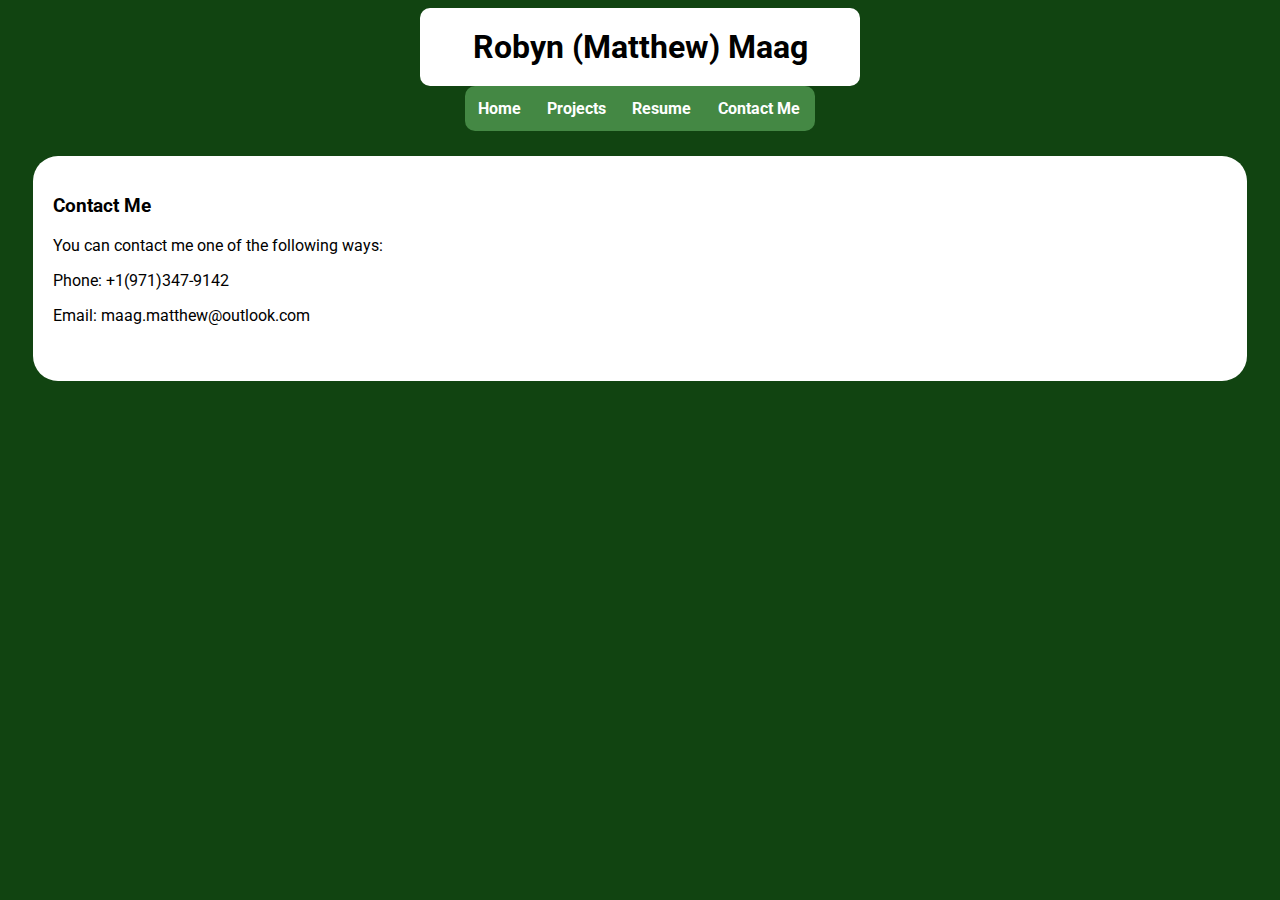
<file: contact.html>
<!DOCTYPE html>
<html>
    <title>Contact Me</title>
    <link rel="stylesheet" href="style.css" />
    <header>
        <h1 class="title">Robyn (Matthew) Maag</h1>
        <table class="navmenu">
            <tr>
                <th><a class="navitem" href="index.html">Home</a></th>
                <th><a class="navitem" href="projects.html">Projects</a></th>
                <th><a class="navitem" href="resume.html">Resume</a></th>
                <th><a class="navitem" href="contact.html">Contact Me</a></th>
            </tr>
        </table>
    </header>
    <body>
        <div class="textbody">
            <h3>Contact Me</h3>
            <p>You can contact me one of the following ways:</p>
            <p>Phone: +1(971)347-9142</p>
            <p>Email: maag.matthew@outlook.com</p>
        </div>
    </body>
</html>
</file>
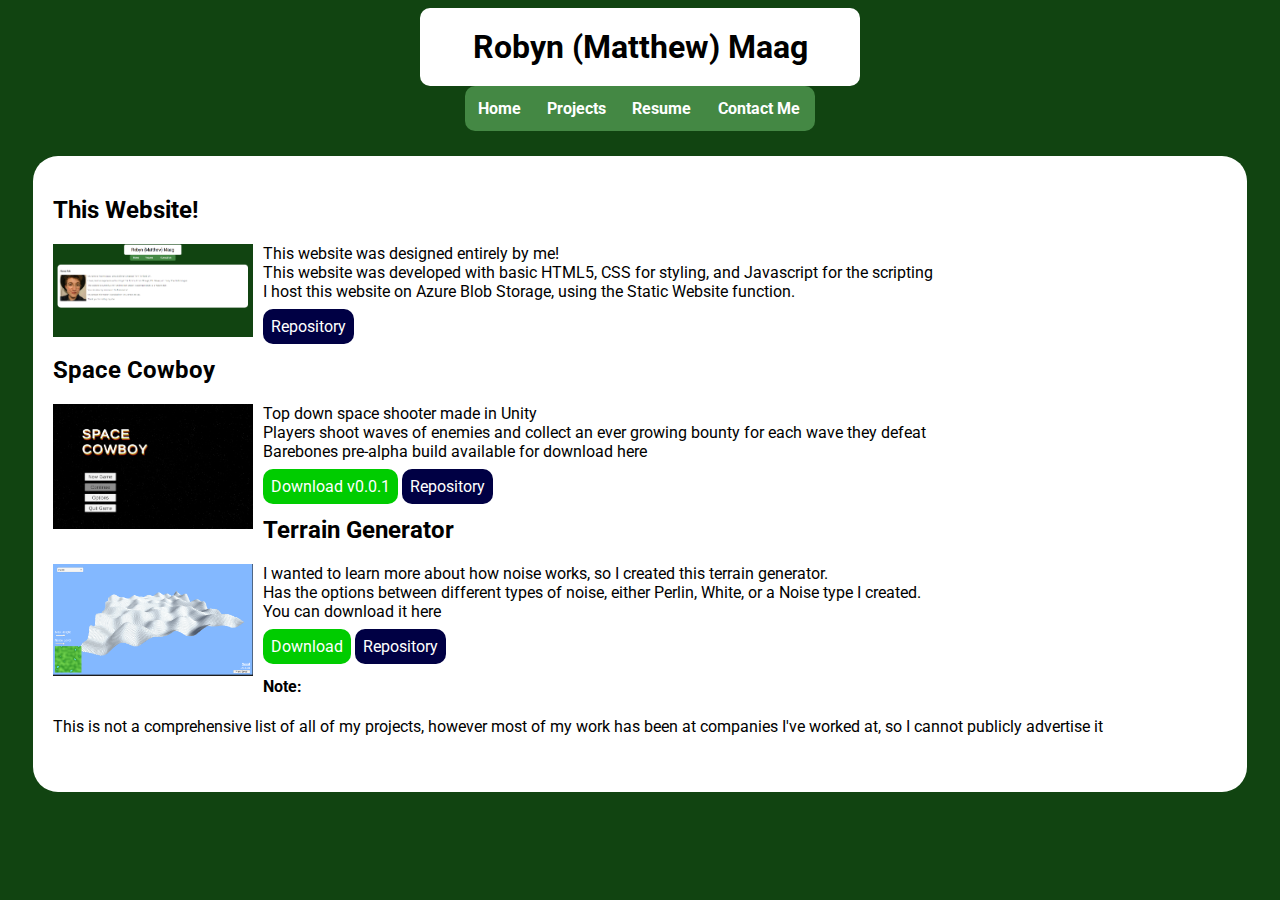
<file: projects.html>
<!DOCTYPE html>
<html>
    <title>Robyn Maag</title>
    <link rel="stylesheet" href="style.css" />
    <header>
        <h1 class="title">Robyn (Matthew) Maag</h1>
        <table class="navmenu">
            <tr>
                <th><a class="navitem" href="index.html">Home</a></th>
                <th><a class="navitem" href="projects.html">Projects</a></th>
                <th><a class="navitem" href="resume.html">Resume</a></th>
                <th><a class="navitem" href="contact.html">Contact Me</a></th>
            </tr>
        </table>
    </header>
    <body>
        <div class="textbody">
            <h2>This Website!</h2>
            <img class="leftfloat" src="images/websiteSS.png"/>
            <ul class="detailsList">
                <li>This website was designed entirely by me!</li>
                <li>This website was developed with basic HTML5, CSS for styling, and Javascript for the scripting</li>
                <li>I host this website on Azure Blob Storage, using the Static Website function.</li>
            </ul>
            <a class="githubbutton" href="https://github.com/MaagRobyn/portfolio">Repository</a>
            <h2>Space Cowboy</h2>
            <img class="leftfloat" src="images/SpaceCowboy.png"/>
            <ul class="detailsList">
                <li>Top down space shooter made in Unity</li>
                <li>Players shoot waves of enemies and collect an ever growing bounty for each wave they defeat</li>
                <li>Barebones pre-alpha build available for download here</li>
            </ul>
            <a class="downloadbutton" href="https://robynmstorage.blob.core.windows.net/website/SpaceCowboy.zip?sp=r&st=2024-01-20T19:27:03Z&se=2024-01-21T03:27:03Z&spr=https&sv=2022-11-02&sr=b&sig=77R5XuPS8D7ONKxH3O7pix3myhr2fZx8YYyb5j3WdZk%3D" download>Download v0.0.1</a>
            <a class="githubbutton" href="https://github.com/MaagRobyn/GalagaRoguelike">Repository</a>
            <h2>Terrain Generator</h2>
            <img class="leftfloat" src="images/Terrain.png"/>
            <ul class="detailsList">
                <li>I wanted to learn more about how noise works, so I created this terrain generator.</li>
                <li>Has the options between different types of noise, either Perlin, White, or a Noise type I created.</li>
                <li>You can download it here</li>
            </ul>
            <a class="downloadbutton" href="https://robynmstorage.blob.core.windows.net/website/TerrainGenerator.zip?sp=r&st=2024-02-08T23:16:42Z&se=2024-02-09T07:16:42Z&spr=https&sv=2022-11-02&sr=b&sig=EUerM1FUh%2Ft4a3YBEwAFJIOxn9kf56DU5rlDHpS5Nnc%3D" download>Download</a>
            <a class="githubbutton" href="https://github.com/MaagRobyn/TerrainGenerator">Repository</a>
            <h4>Note:</h4>
            <p>This is not a comprehensive list of all of my projects, however most of my work has been at companies I've worked at, so I cannot publicly advertise it</p>
        </div>
    </body>
</html>
</file>
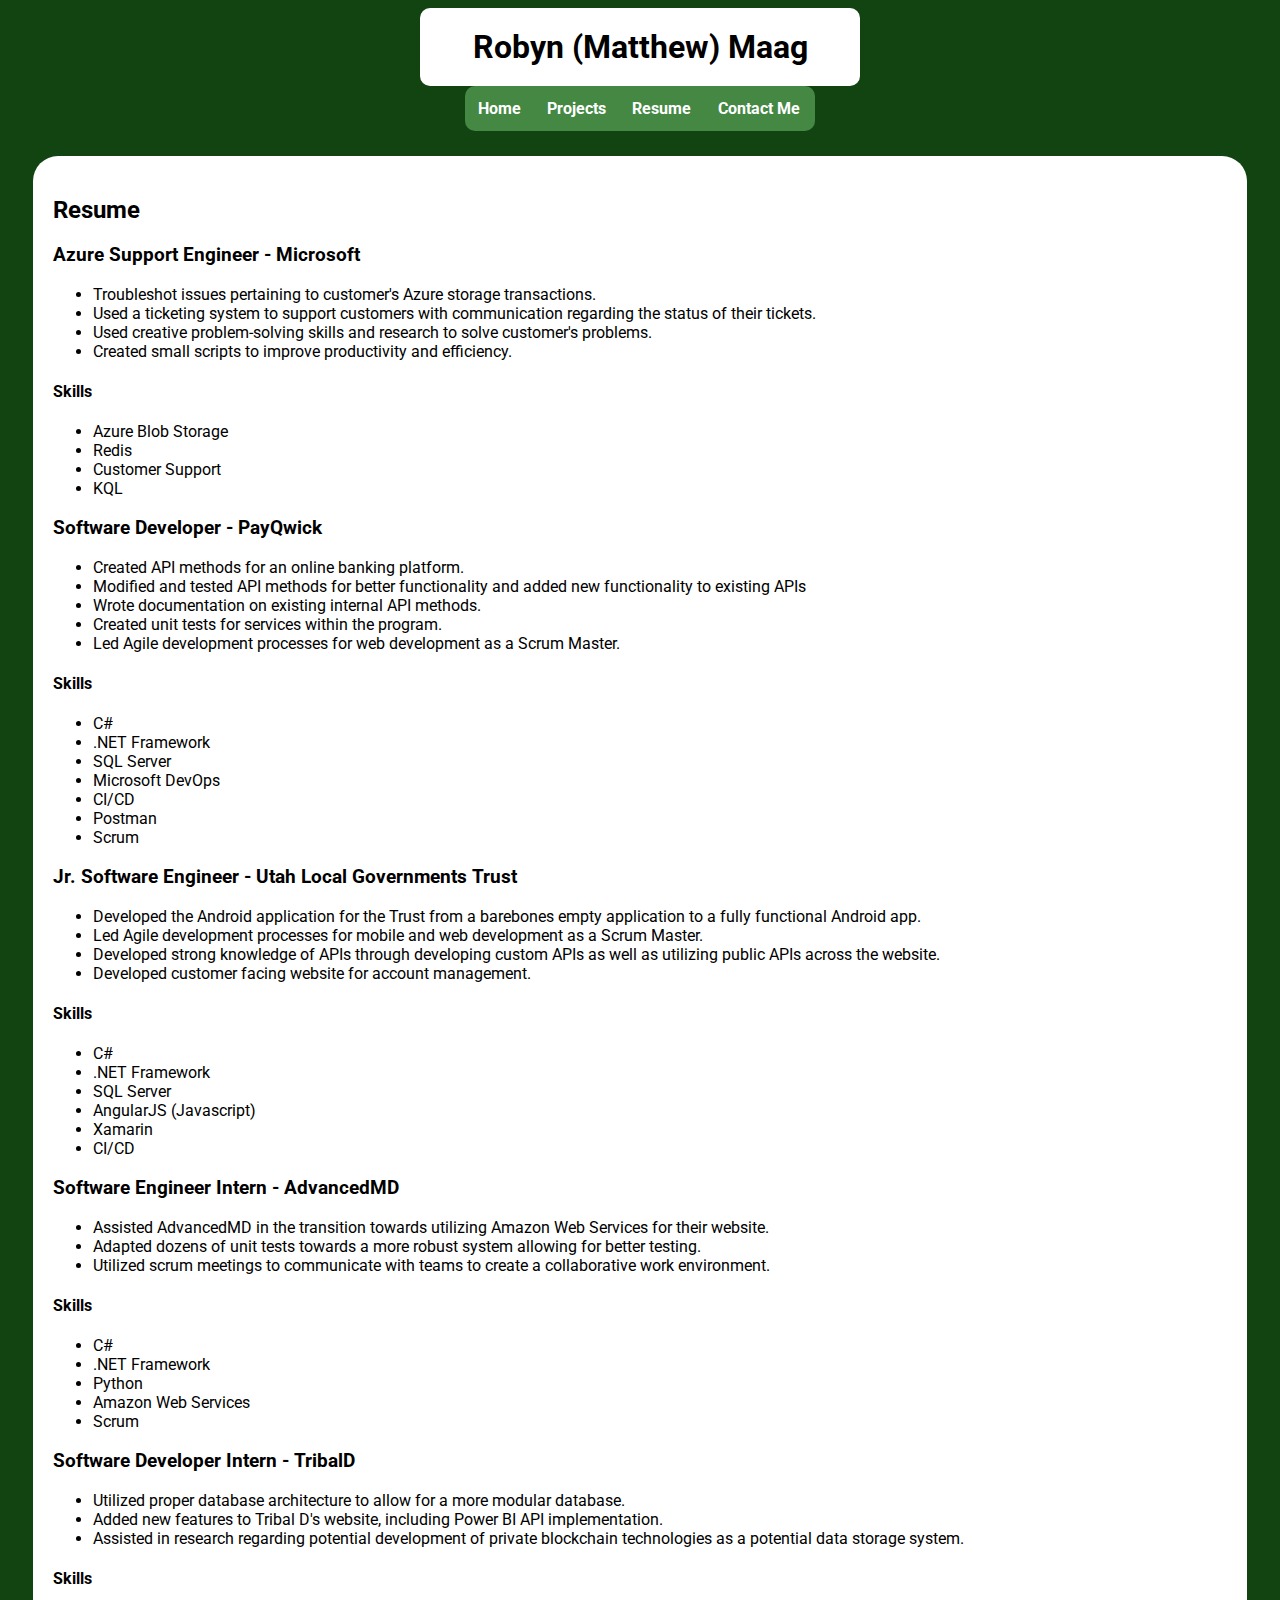
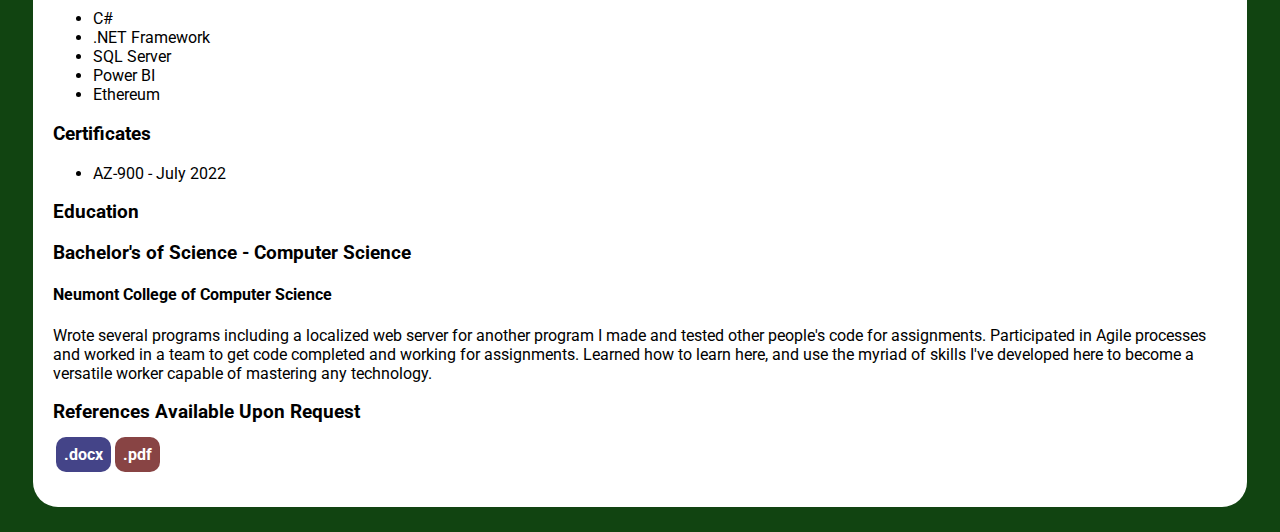
<file: resume.html>
<!DOCTYPE html>
<html>
    <title>Robyn Maag Digital Resume</title>
    <link rel="stylesheet" href="style.css" />
    <header>
        <h1 class="title">Robyn (Matthew) Maag</h1>
        <table class="navmenu">
            <tr>
                <th><a class="navitem" href="index.html">Home</a></th>
                <th><a class="navitem" href="projects.html">Projects</a></th>
                <th><a class="navitem" href="resume.html">Resume</a></th>
                <th><a class="navitem" href="contact.html">Contact Me</a></th>
            </tr>
        </table>
    </header>
    <body>
        <div class="textbody">
            <h2>Resume</h2>
            <h3 class="jobposition">Azure Support Engineer - Microsoft</h3>
            <ul>
                <li>Troubleshot issues pertaining to customer's Azure storage transactions.</li>
                <li>Used a ticketing system to support customers with communication regarding the status of their tickets.</li>
                <li>Used creative problem-solving skills and research to solve customer's problems.</li>
                <li>Created small scripts to improve productivity and efficiency.</li>
            </ul>
            <h4>Skills</h4>
            <ul>
                <li>Azure Blob Storage</li>
                <li>Redis</li>
                <li>Customer Support</li>
                <li>KQL</li>
            </ul>
            <h3 class="jobposition">Software Developer - PayQwick</h3>
            <ul>
                <li>Created API methods for an online banking platform.</li>
                <li>Modified and tested API methods for better functionality and added new functionality to existing APIs</li>
                <li>Wrote documentation on existing internal API methods.</li>
                <li>Created unit tests for services within the program.</li>
                <li>Led Agile development processes for web development as a Scrum Master.</li>
            </ul>
            <h4>Skills</h4>
            <ul>
                <li>C#</li>
                <li>.NET Framework</li>
                <li>SQL Server</li>
                <li>Microsoft DevOps</li>
                <li>CI/CD</li>
                <li>Postman</li>
                <li>Scrum</li>
            </ul>
            <h3 class="jobposition">Jr. Software Engineer - Utah Local Governments Trust</h3>
            <ul>
                <li>Developed the Android application for the Trust from a barebones empty application to a fully functional Android app.</li>
                <li>Led Agile development processes for mobile and web development as a Scrum Master.</li>
                <li>Developed strong knowledge of APIs through developing custom APIs as well as utilizing public APIs across the website.</li>
                <li>Developed customer facing website for account management.</li>
            </ul>
            <h4>Skills</h4>
            <ul>
                <li>C#</li>
                <li>.NET Framework</li>
                <li>SQL Server</li>
                <li>AngularJS (Javascript)</li>
                <li>Xamarin</li>
                <li>CI/CD</li>
            </ul>
            <h3 class="jobposition">Software Engineer Intern - AdvancedMD</h3>
            <ul>
                <li>Assisted AdvancedMD in the transition towards utilizing Amazon Web Services for their website.</li>
                <li>Adapted dozens of unit tests towards a more robust system allowing for better testing.</li>
                <li>Utilized scrum meetings to communicate with teams to create a collaborative work environment.</li>
            </ul>
            <h4>Skills</h4>
            <ul>
                <li>C#</li>
                <li>.NET Framework</li>
                <li>Python</li>
                <li>Amazon Web Services</li>
                <li>Scrum</li>
            </ul>
            <h3 class="jobposition">Software Developer Intern - TribalD</h3>
            <ul>
                <li>Utilized proper database architecture to allow for a more modular database.</li>
                <li>Added new features to Tribal D's website, including Power BI API implementation.</li>
                <li>Assisted in research regarding potential development of private blockchain technologies as a potential data storage system.</li>
            </ul>
            <h4>Skills</h4>
            <ul>
                <li>C#</li>
                <li>.NET Framework</li>
                <li>SQL Server</li>
                <li>Power BI</li>
                <li>Ethereum</li>
            </ul>
            <h3 class="jobposition">Certificates</h3>
            <ul>
                <li>AZ-900 - July 2022</li>
            </ul>
            <h3 class="jobposition">Education</h3>
            <h3>Bachelor's of Science - Computer Science</h3>
            <h4>Neumont College of Computer Science</h4>
            <p>Wrote several programs including a localized web server for another program I made and tested other people's code for assignments. Participated in Agile processes and worked in a team to get code completed and working for assignments. Learned how to learn here, and use the myriad of skills I've developed here to become a versatile worker capable of mastering any technology.</p>
            <h3>References Available Upon Request</h3>
            <table>
                <tr>
                    <th><a class="docxbutton" href="https://robynmstorage.blob.core.windows.net/website/Robyn%20Maag%20Resume.docx?sp=r&st=2023-12-12T23:51:11Z&se=2023-12-13T07:51:11Z&spr=https&sv=2022-11-02&sr=b&sig=PJ5NfONsVfrGomMkPIdvywy%2FbGklDyC%2BBE4YNdDQxRE%3D" download>.docx</a></th>
                    <th><a class="pdfbutton" href="https://robynmstorage.blob.core.windows.net/website/Robyn%20Maag%20Resume.pdf?sp=r&st=2023-12-12T23:57:23Z&se=2023-12-13T07:57:23Z&spr=https&sv=2022-11-02&sr=b&sig=Rerbp45hSBYM0bodcLz7vj5VXYNtDHHfPBp9daROWcs%3D" download>.pdf</a></th>
                </tr>
            </table>
        </div>
    </body>
</html>
</file>
<file: style.css>
@import url('https://fonts.googleapis.com/css2?family=Roboto:wght@300&display=swap');

html{
    background-color: #141;
    color: #fff;
    font-family: 'Roboto', sans-serif;
}

.title{ 
    text-align: center;
    background-color: #fff;
    color: #000;
    padding: 20px;
    margin: auto;
    border-radius: 10px;
    width: 400px;
}

.navmenu{
    margin: auto;
    width: 350px;
    text-align: center;
    padding-top: 10px;
    padding-bottom: 10px;
    background-color: #484;
    border-radius: 10px;
}

.navitem{
    color:white;
    text-decoration: none;
    cursor: pointer;
    padding:8px;
    border-radius: 10px;
}

.navitem:hover{
    background-color: #252;
}

.leftfloat{
    float:left;
    width: 200px;
    padding-right: 10px;
    padding-bottom: 10px;
}

.downloadbutton{
    color:white;
    text-decoration: none;
    cursor: pointer;
    padding:8px;
    border-radius: 10px;
    background-color: #484;
}

.downloadbutton:hover{
    background-color: #252;
}

.docxbutton{
    color:white;
    text-decoration: none;
    cursor: pointer;
    padding:8px;
    border-radius: 10px;
    background-color: #448;
}

.docxbutton:hover{
    background-color: #225;
}

.pdfbutton{
    color:white;
    text-decoration: none;
    cursor: pointer;
    padding:8px;
    border-radius: 10px;
    background-color: #844;
}

.pdfbutton:hover{
    background-color: #522;
}

.githubbutton{
    color:white;
    text-decoration: none;
    cursor: pointer;
    padding:8px;
    border-radius: 10px;
    background-color: #004;
}

.githubbutton:hover{
    background-color: #339;
}

.downloadbutton{
    color:white;
    text-decoration: none;
    cursor: pointer;
    padding:8px;
    border-radius: 10px;
    background-color: #0c0;
}

.downloadbutton:hover{
    background-color: #090;
}

.textbody{
    background-color: #fff;
    color: #000;
    margin: 2%;
    padding-top: 20px;
    padding-bottom: 40px;
    padding-left: 20px;
    padding-right: 20px;
    border-radius: 25px;
}

.detailsList{
    margin-left: 5%;
    list-style-type: none;
}
</file>
